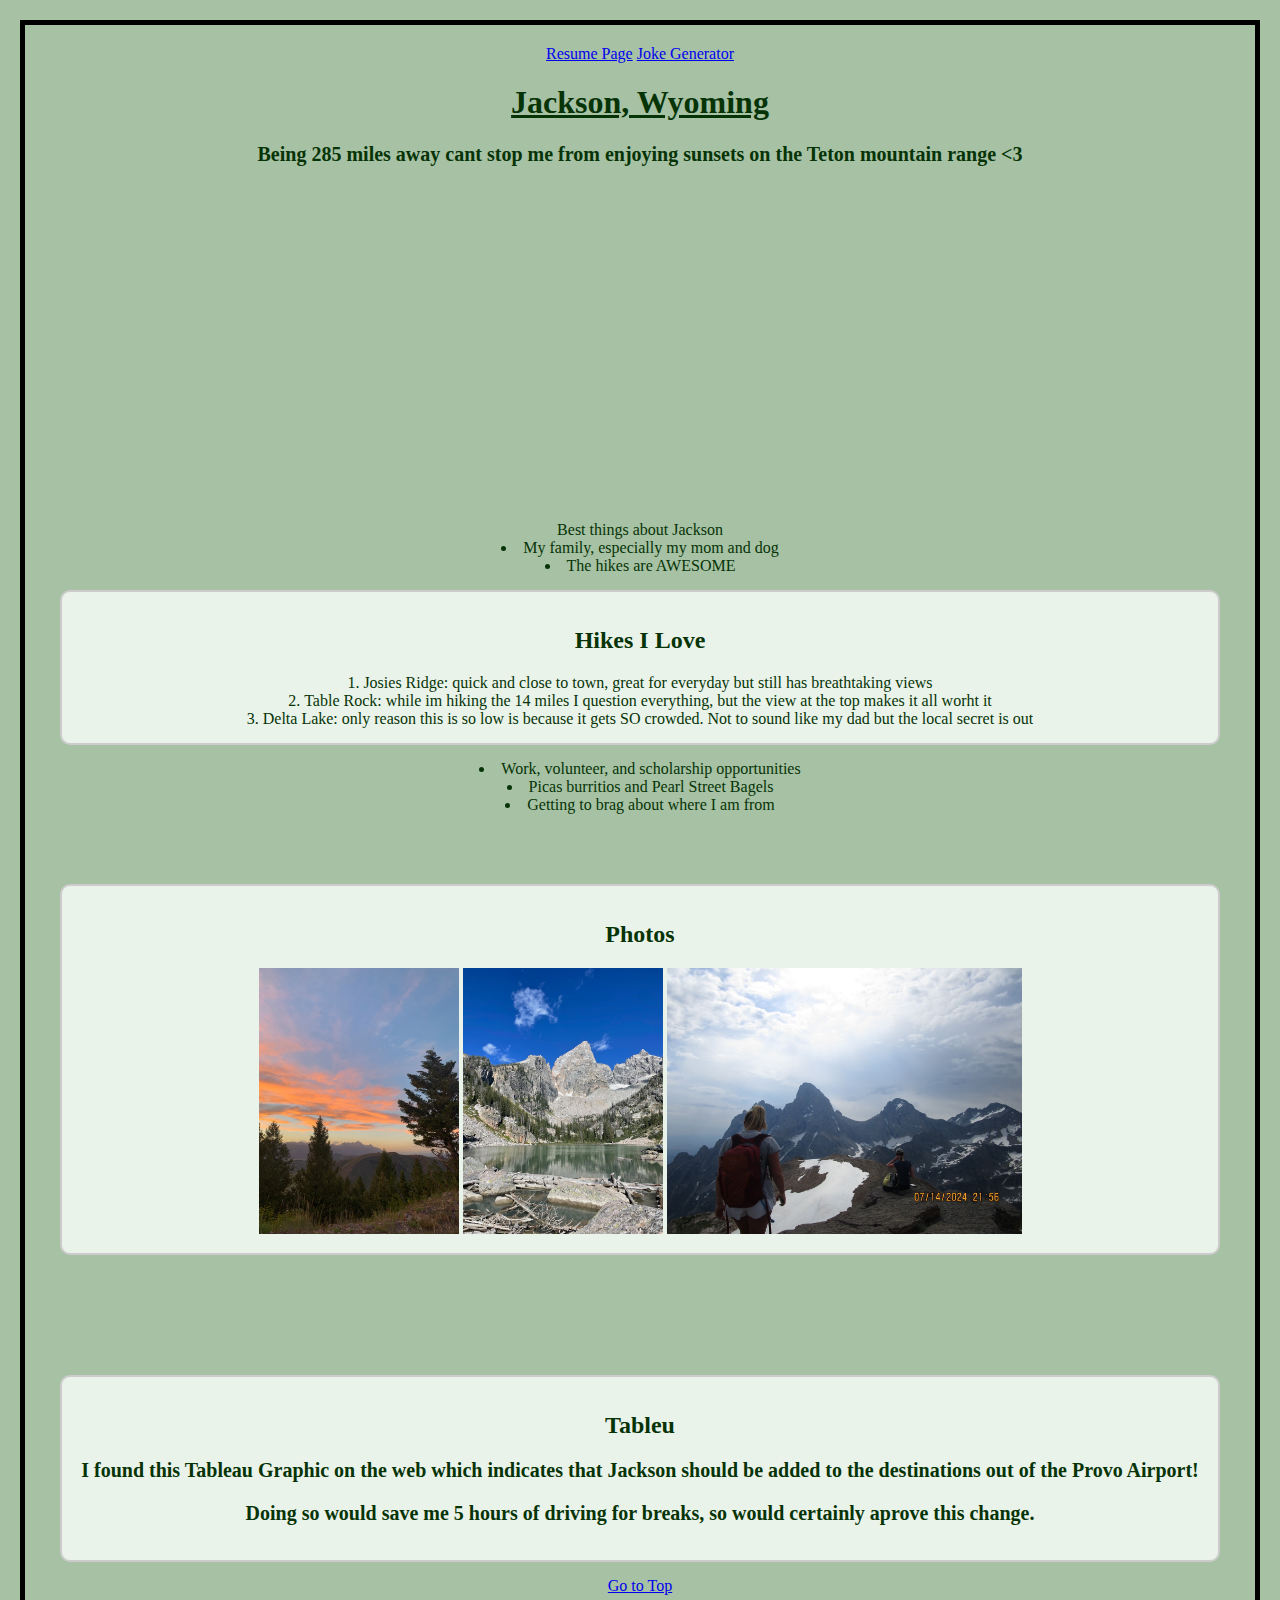
<file: scratch.html>
<!DOCTYPE html>
<html lang="en">
    

<head>
    <meta charset="UTF-8">
    <meta name="viewport" content="width=device-width, initial-scale=1.0">
    <title>Document</title>
    <link rel="stylesheet" href="css/scratch.css">

</head>
<body>
    <a href="index.html">Resume Page</a>
    <a href="webapp.html">Joke Generator</a>
    <h1 id="top">Jackson, Wyoming</h1>
    <p>Being 285 miles away cant stop me from enjoying sunsets on the Teton mountain range <3</p>
    <iframe width="560" height="315" 
  src="https://www.youtube.com/watch?v=Jqo7Z9QiOEQ" 
  title="YouTube video player" frameborder="0" 
  allow="accelerometer; autoplay; clipboard-write; encrypted-media; gyroscope; picture-in-picture" 
  allowfullscreen>
</iframe>
    <ul class="centerlist">Best things about Jackson
        <li>My family, especially my mom and dog</li>
        <li>The hikes are AWESOME</li>
        <div class="section">
            <ol class="centerlist">
                
                    <h2>Hikes I Love</h2>
                    <!-- hike list -->
                  
                <li>Josies Ridge: quick and close to town, great for everyday but still has breathtaking views</li>
                <li>Table Rock: while im hiking the 14 miles I question everything, but the view at the top makes it all worht it</li>
                <li>Delta Lake: only reason this is so low is because it gets SO crowded. Not to sound like my dad but the local secret is out</li>
                </div>
            </ol>
        <li>Work, volunteer, and scholarship opportunities</li>
        <li>Picas burritios and Pearl Street Bagels</li>
        <li>Getting to brag about where I am from</li>
        <br><br><br>
        
    </ul>
    <div class="section">
        <h2>Photos</h2>
        <!-- photos -->
      
    <img src="assets/img/IMG_1143.jpg" width="200"> <img src="assets/img/IMG_9993.jpg" width="200"> <img src="assets/img/IMG_2225.jpg" width="355">
    </div>
    <br><br><br><br><br>
    <div class="section">
        <h2>Tableu</h2>
        <!-- Tableau graph -->
      
    <p>I found this Tableau Graphic on the web which indicates that Jackson should be added to the destinations out of the Provo Airport!</p>
    <p>Doing so would save me 5 hours of driving for breaks, so would certainly aprove this change.</p>

    <!--tableau graph -->

    <div class='tableauPlaceholder' id='viz1744817961263' style='position: relative'><noscript><a href='#'>
        <img alt='Our Top Five Recommended Airports for ExpansionBased on Distance From PVU and 2023 Total Passengers From SLC ' 
        src='https:&#47;&#47;public.tableau.com&#47;static&#47;images&#47;YC&#47;YC7MZ4KK7&#47;1_rss.png' 
        style='border: none' /></a>
        </noscript><object class='tableauViz'  
        style='display:none;'><param name='host_url' value='https%3A%2F%2Fpublic.tableau.com%2F' /> 
        <param name='embed_code_version' value='3' /> <param name='path' value='shared&#47;YC7MZ4KK7' /> <param name='toolbar' value='yes' />
        <param name='static_image' value='https:&#47;&#47;public.tableau.com&#47;static&#47;images&#47;YC&#47;YC7MZ4KK7&#47;1.png' /> 
        <param name='animate_transition' value='yes' /><param name='display_static_image' value='yes' />
        <param name='display_spinner' value='yes' /><param name='display_overlay' value='yes' /><param name='display_count' value='yes' />
        <param name='language' value='en-US' /></object></div>                <script type='text/javascript'>  
          var divElement = document.getElementById('viz1744817961263');                   
           var vizElement = divElement.getElementsByTagName('object')[0];                    
           vizElement.style.width='100%';vizElement.style.height=(divElement.offsetWidth*0.75)+'px';                    
           var scriptElement = document.createElement('script');                    
           scriptElement.src = 'https://public.tableau.com/javascripts/api/viz_v1.js';                    
           vizElement.parentNode.insertBefore(scriptElement, vizElement);                

    </script>
    </div>
    <!-- End Tableu graph-->
    <a href="#top">Go to Top</a>
</body>
</html>
</file>
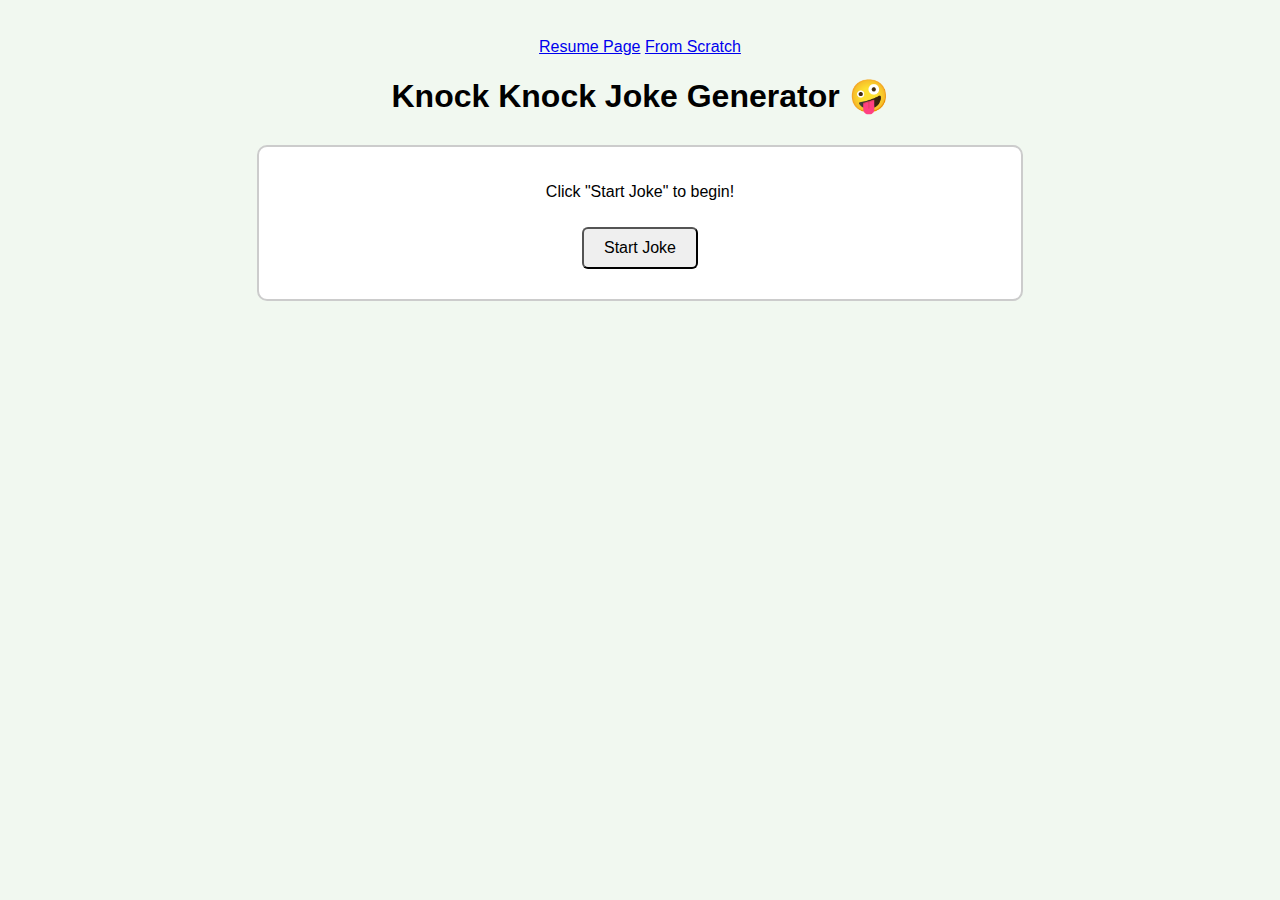
<file: webapp.html>
<!DOCTYPE html>
<html lang="en">
<head>
  <meta charset="UTF-8" />
  <meta name="viewport" content="width=device-width, initial-scale=1.0"/>
  <title>Knock Knock Joke Generator</title>
  <style>
    body {
      font-family: Arial, sans-serif;
      text-align: center;
      background-color: #f1f8f0;
      padding: 30px;
    }
    #jokeBox {
      margin: 30px auto;
      padding: 20px;
      border: 2px solid #ccc;
      border-radius: 10px;
      background-color: #ffffff;
      width: 60%;
    }
    button {
      margin: 10px;
      padding: 10px 20px;
      font-size: 16px;
      border-radius: 6px;
      cursor: pointer;
    }
    .rating {
      margin-top: 20px;
    }
    .star {
      font-size: 25px;
      cursor: pointer;
      color: gray;
    }
    .star.selected {
      color: gold;
    }
  </style>
</head>
<body>
  <a href="index.html">Resume Page</a>
    <a href="scratch.html">From Scratch</a>

  <h1>Knock Knock Joke Generator 🤪</h1>
  <div id="jokeBox">
    <p id="jokeText">Click "Start Joke" to begin!</p>
    <button onclick="startJoke()">Start Joke</button>
    <button onclick="sayWhosThere()" id="whosThereBtn" style="display:none;">Who's there?</button>
    <button onclick="sayWho()" id="whoBtn" style="display:none;"></button>

    <div class="rating" id="ratingBox" style="display:none;">
      <p>Rate this joke:</p>
      <span class="star" onclick="rateJoke(1)">★</span>
      <span class="star" onclick="rateJoke(2)">★</span>
      <span class="star" onclick="rateJoke(3)">★</span>
      <span class="star" onclick="rateJoke(4)">★</span>
      <span class="star" onclick="rateJoke(5)">★</span>
      <p id="thankYou" style="margin-top:10px; font-weight: bold;"></p>
    </div>
  </div>

  <script>
    const jokes = [
      { setup: "Lettuce", punchline: "Lettuce in, it’s cold out here!" },
      { setup: "Tank", punchline: "You’re welcome!" },
      { setup: "Boo", punchline: "Don’t cry, it’s just a joke!" },
      { setup: "Etch", punchline: "Bless you!" },
      { setup: "Olive", punchline: "Olive you!" },
      { setup: "Nobel", punchline: "No bell, that’s why I knocked!" },
      { setup: "Dishes", punchline: "Dishes the police, open up!" }
    ];

    let currentJoke = {};
    let stage = 0;

    function startJoke() {
      currentJoke = jokes[Math.floor(Math.random() * jokes.length)];
      document.getElementById("jokeText").innerText = "Knock knock.";
      document.getElementById("whosThereBtn").style.display = "inline-block";
      document.getElementById("whoBtn").style.display = "none";
      document.getElementById("ratingBox").style.display = "none";
      document.getElementById("thankYou").innerText = "";
      stage = 1;
    }

    function sayWhosThere() {
      if (stage === 1) {
        document.getElementById("jokeText").innerText = currentJoke.setup + ".";
        document.getElementById("whoBtn").innerText = `${currentJoke.setup} who?`;
        document.getElementById("whoBtn").style.display = "inline-block";
        document.getElementById("whosThereBtn").style.display = "none";
        stage = 2;
      }
    }

    function sayWho() {
      if (stage === 2) {
        document.getElementById("jokeText").innerText = currentJoke.punchline;
        document.getElementById("whoBtn").style.display = "none";
        document.getElementById("ratingBox").style.display = "block";
        stage = 3;
      }
    }

    function rateJoke(rating) {
      const stars = document.querySelectorAll(".star");
      stars.forEach((star, index) => {
        star.classList.toggle("selected", index < rating);
      });
      document.getElementById("thankYou").innerText = `Thanks for rating it ${rating} star${rating > 1 ? "s" : ""}!`;
    }
  </script>

</body>
</html>
</file>
<file: css/scratch.css>
body {
    font-family: 'Segoe UI', Tahoma, Geneva, Verdana, sans-serif;
    color: rgb(7, 52, 7);

  }

  body {
    background-color: rgb(225, 241, 226);

  }
  
  
  p{
    font-weight: bold;
    font-size: 20px;
}

#top{ 
    text-decoration: underline;
}

.empText{ 
    font-style: italic;
    color: darkgreen;
}

body{
    background-color: rgb(166, 193, 163);
    font-family: Cambria, Cochin, Georgia, Times, 'Times New Roman', serif;
    text-align: center;
    margin: 20px;
    border: 5px solid black;
    padding: 20px;
}

.centerlist{ 
    text-align: center;
    padding-left: 0;
    list-style-position: inside;

}
.section {
    background-color: #eaf3ea;
    padding: 15px;
    margin: 15px;
    border-radius: 10px;
    border: 2px solid #ccc;
  }
</file>
